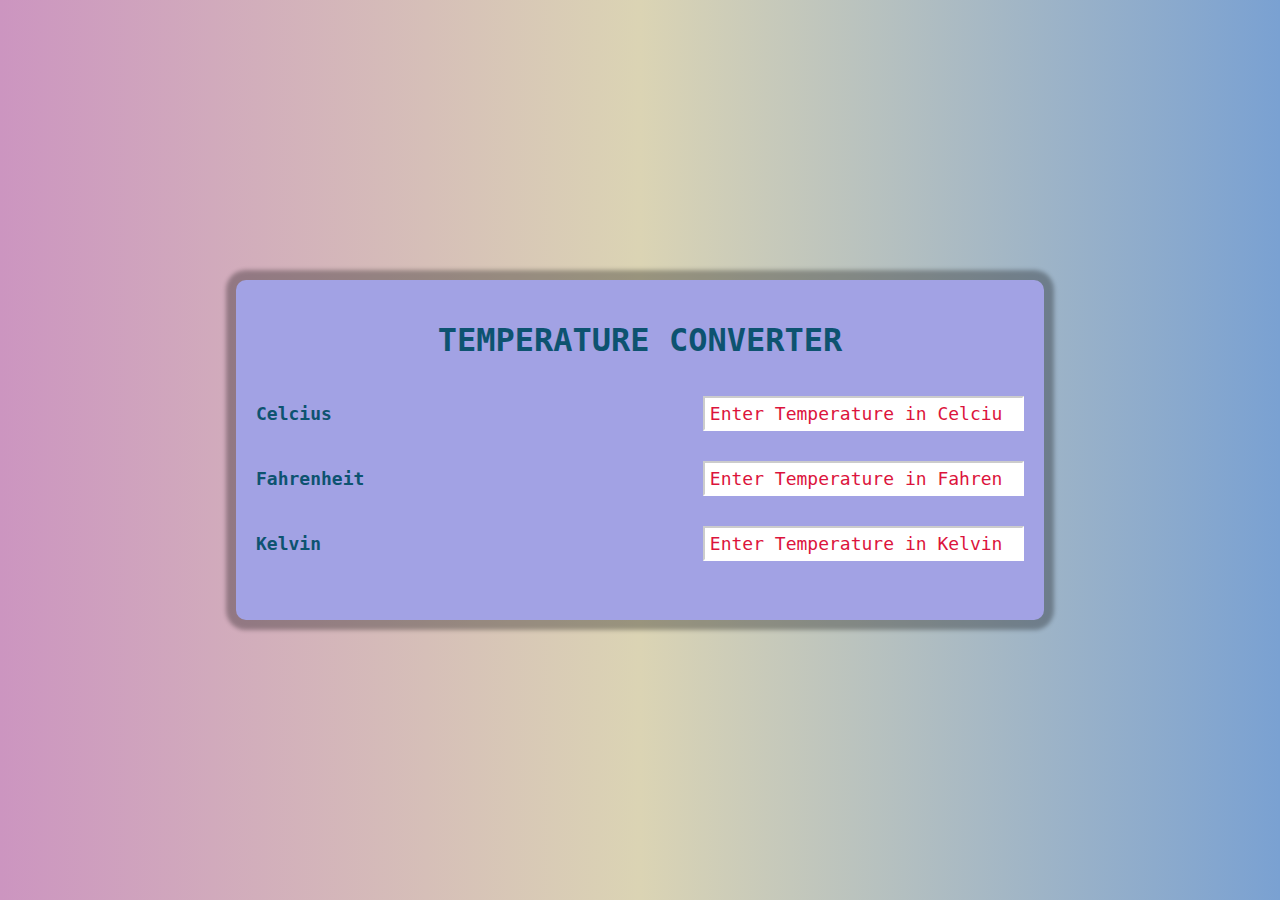
<file: index.html>
<!DOCTYPE html>
<html lang="en">
<head>
    <meta charset="UTF-8">
    <meta name="viewport" content="width=device-width, initial-scale=1.0">
    <title>Temperature Wizard</title>
    <link rel="stylesheet" href="style.css">
    <link rel="icon" type="image/x-icon" href="./images/favicon.ico">
</head>
<body>
    <div class="container">
        <h1 class="heading">TEMPERATURE CONVERTER </h1>
        <div class="temp-container">
            <label for="Celcius">Celcius</label>
            <input 
            onchange ="computeTemp(event)"
            type="number" 
            name="Celcius" 
            id="Celcius" 
            class="Celcius" 
            placeholder="Enter Temperature in Celcius"/>    
        </div>
        <div class="temp-container">
            <label for="fahre">Fahrenheit</label>
            <input 
            onchange="computeTemp(event)"
            type="number" 
            name="Fahrenheit" 
            id="Fahrenheit" 
            class="Fahrenheit" 
            placeholder="Enter Temperature in Fahrenheit"/>    
        </div>
        <div class="temp-container">
            <label for="Kelvin">Kelvin</label>
            <input 
            onchange="computeTemp(event)"
            type="number" 
            name="Kelvin" 
            id="Kelvin" 
            class="Kelvin" 
            placeholder="Enter Temperature in Kelvin"/>    
        </div>
    </div>
    
    
    <script src="./script.js"></script>
</body>
</html>
</file>
<file: style.css>
body {
    margin: 0;
    display: flex;
    justify-content: center;
    align-items: center;
    min-height: 100vh;
    background: linear-gradient(to right, rgb(204, 149, 192), rgb(219, 212, 180), rgb(122, 161, 210));
   /* (90deg, rgb(204, 149, 192, 1) 0%, rgb(219, 212, 180, 1) 100%, rgb(122, 161, 210, 1) 100%);*/
    font-family: monospace, sans-serif;
    color: #0d5370;
}

.container {
    background: rgb(162,162,228);
    padding: 20px;
    border-radius: 10px;
    box-shadow: 0 0 4px 10px rgba(0, 0, 0, 0.3);
    width: 85%;
    max-width: 800px;
    min-height: 300px;
    display: flex;
    flex-direction: column;
    align-items: center;
}

.heading {
    font-size: 32px;
}

.temp-container {
    width: 100%;
    padding: 15px;
    font-weight: bold;
    font-size: 18px;
    display: flex;
    flex-direction: row;
    align-items: center;
    justify-content: space-between;
}

input {
    width: 60%;
    font-family: monospace;
    padding: 5px;
    outline: none;
    background: rgb(255,255,255);
    /*rgba(0, 212, 255, 0.3);*/
    border-color: rgba(255, 255, 255, 0.6);
    color:rgb(220,20,60);
    font-size: 18px;
}

input::placeholder {
    color:rgb(220,20,60);
}

/* Responsive CSS */
@media (min-width: 600px) {
    .container {
        width: 70%;
    }

    input {
        width: 50%;
    }
}

@media (min-width: 900px) {
    .container {
        width: 60%;
    }

    input {
        width: 40%;
    }
}
</file>
